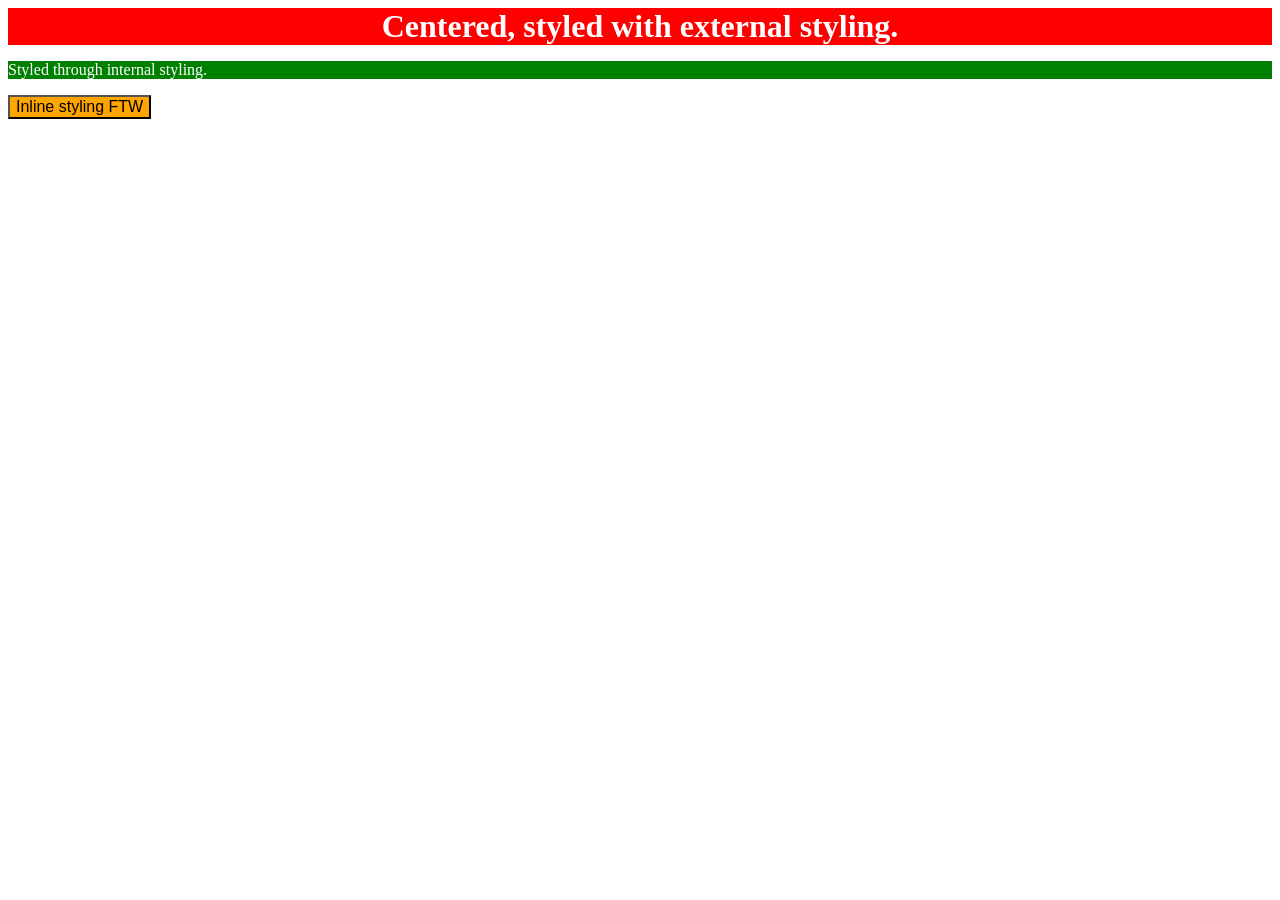
<file: index.html>
<!DOCTYPE html>
<html lang="en">
<head>
    <meta charset="UTF-8">
    <meta name="viewport" content="width=device-width, initial-scale=1.0">
    <link rel="stylesheet" href="styles.css">
    <style>
        p {
            color: white;
            background-color: green;
            font-size: 16px;
        }
    </style>
    <title>Document</title>
</head>
<body>
    <div>Centered, styled with external styling.</div>
    <p>Styled through internal styling.</p>
    <button style="color:black; background-color: orange; font-size: 16px;">Inline styling FTW</button>
</body>
</html>
</file>
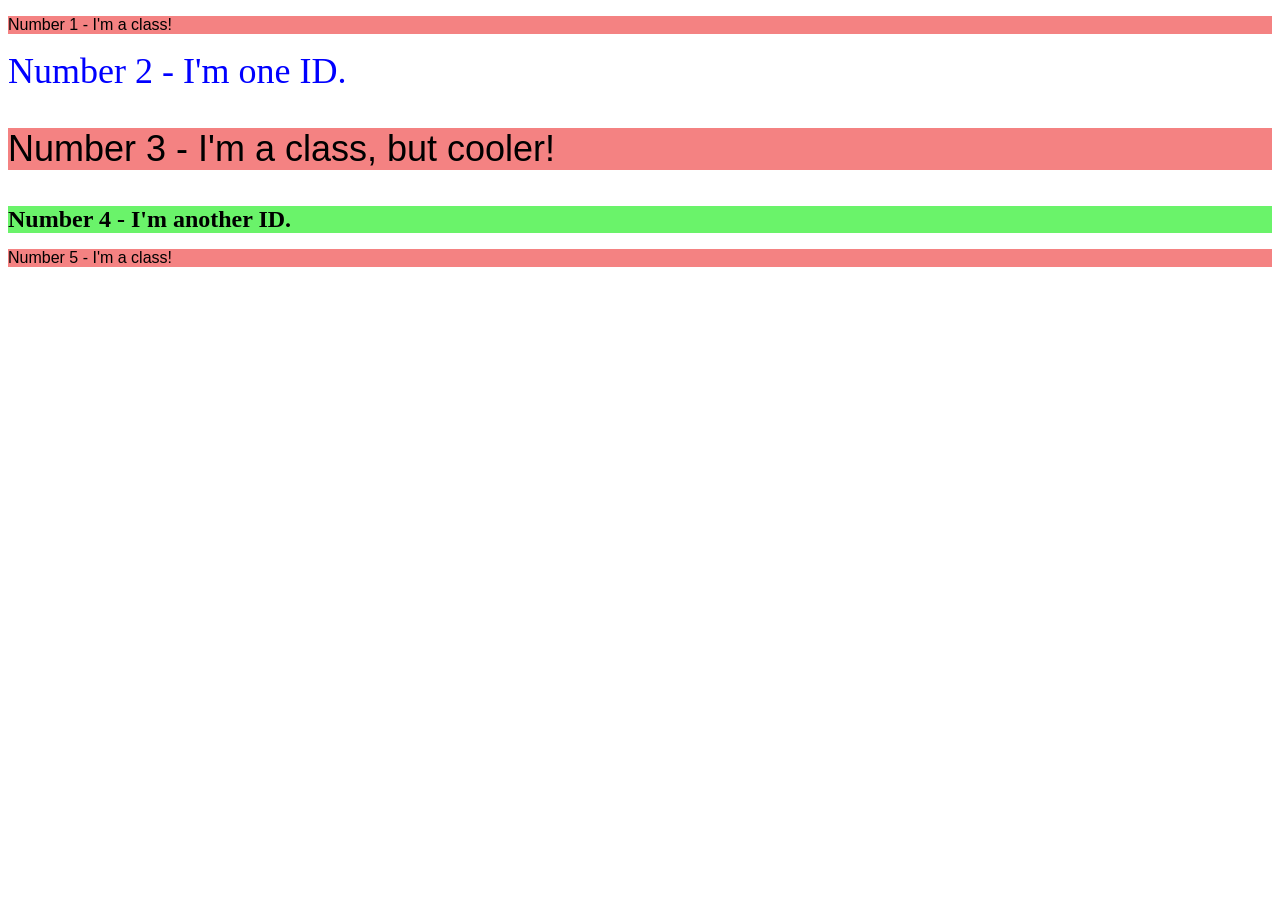
<file: 02-class-id-selectors/index.html>
<!DOCTYPE html>
<html lang="en">
  <head>
    <meta charset="UTF-8">
    <meta http-equiv="X-UA-Compatible" content="IE=edge">
    <meta name="viewport" content="width=device-width, initial-scale=1.0">
    <title>Class and ID Selectors</title>
    <link rel="stylesheet" href="style.css">
  </head>
  <body>
    <p>Number 1 - I'm a class!</p>
    <div id="two">Number 2 - I'm one ID.</div>
    <p class="coolclass">Number 3 - I'm a class, but cooler!</p>
    <div id="four">Number 4 - I'm another ID.</div>
    <p>Number 5 - I'm a class!</p>
  </body>
</html>
</file>
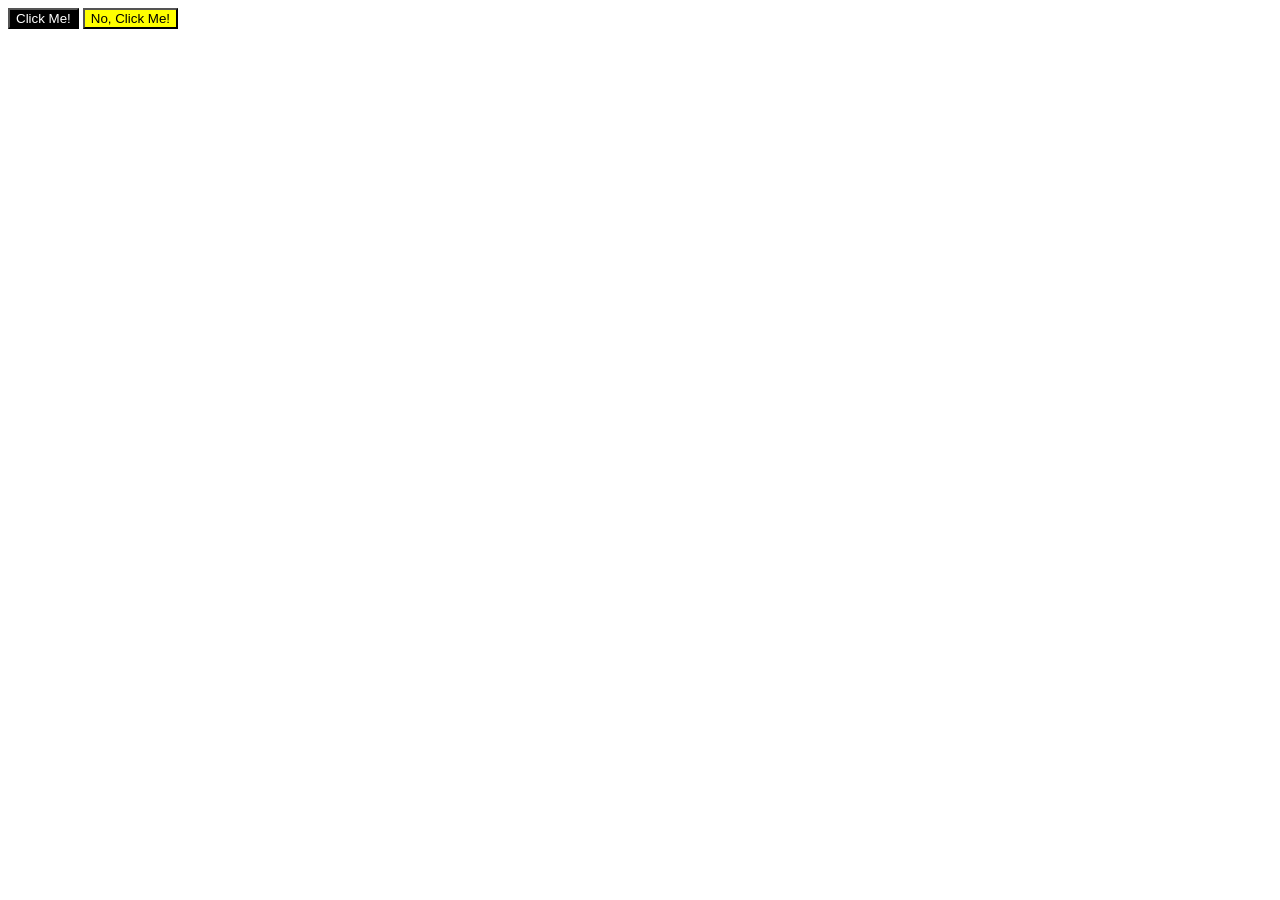
<file: 03-grouping-selectors/index.html>
<!DOCTYPE html>
<html lang="en">
  <head>
    <meta charset="UTF-8">
    <meta http-equiv="X-UA-Compatible" content="IE=edge">
    <meta name="viewport" content="width=device-width, initial-scale=1.0">
    <title>Grouping Selectors</title>
    <link rel="stylesheet" href="style.css">
  </head>
  <body>
    <button class="black">Click Me!</button>
    <button class="yellow">No, Click Me!</button>
  </body>
</html>
</file>
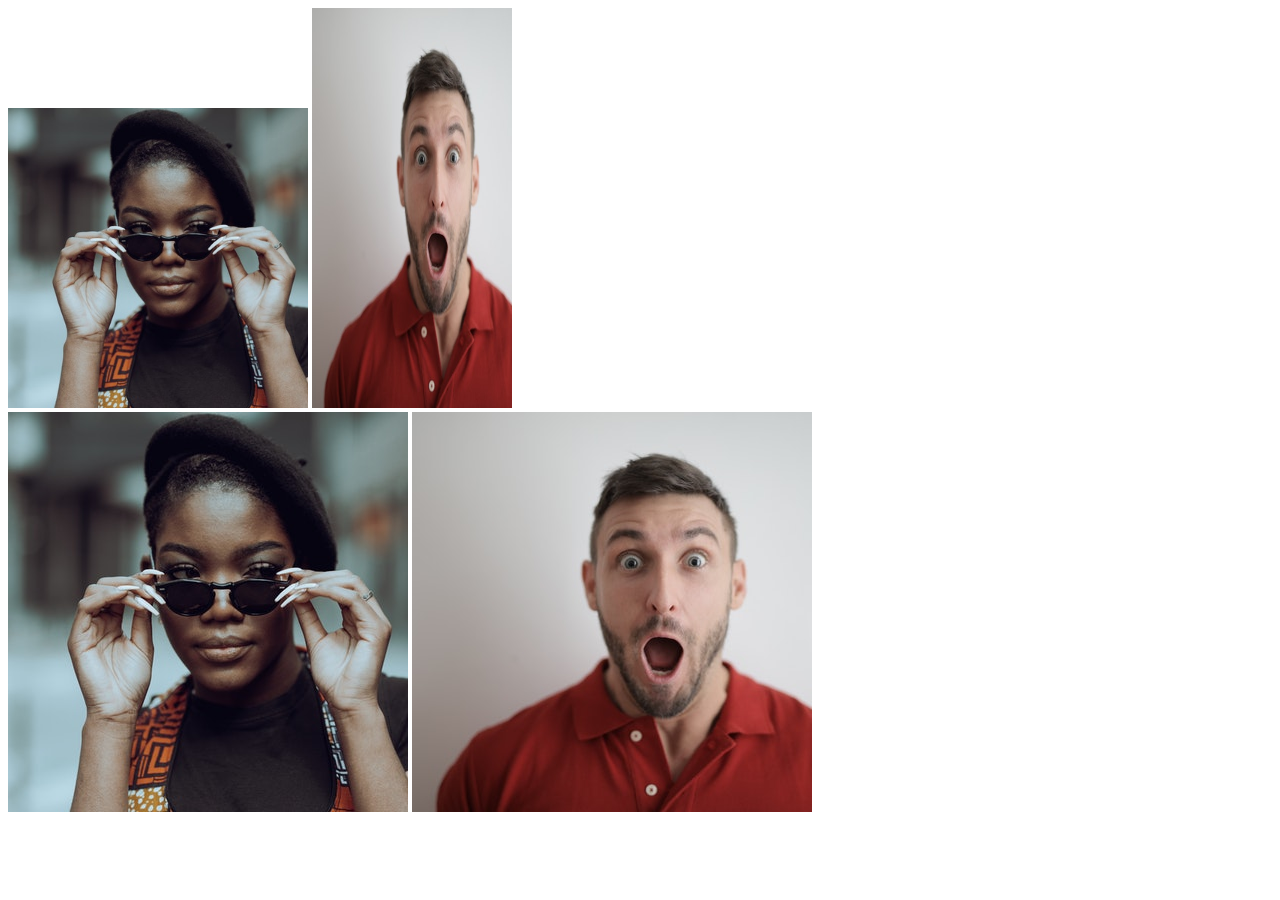
<file: 04-chaining-selectors/index.html>
<!DOCTYPE html>
<html lang="en">
  <head>
    <meta charset="UTF-8">
    <meta http-equiv="X-UA-Compatible" content="IE=edge">
    <meta name="viewport" content="width=device-width, initial-scale=1.0">
    <title>Chaining Selectors</title>
    <link rel="stylesheet" href="style.css">
  </head>
  <body>
    <!-- Use the classes BELOW this line -->
    <div>
      <img class="avatar proportioned" src="./images/pexels-katho-mutodo-8434791.jpg" alt="Woman with glasses">
      <img class="avatar distorted" src="./images/pexels-andrea-piacquadio-3777931.jpg" alt="Man with surprised expression">
    </div>
    <!-- Use the classes ABOVE this line -->
    <div>
      <img class="original proportioned" src="./images/pexels-katho-mutodo-8434791.jpg" alt="Woman with glasses">
      <img class="original distorted" src="./images/pexels-andrea-piacquadio-3777931.jpg" alt="Man with surprised expression">
    </div>
  </body>
</html>
</file>
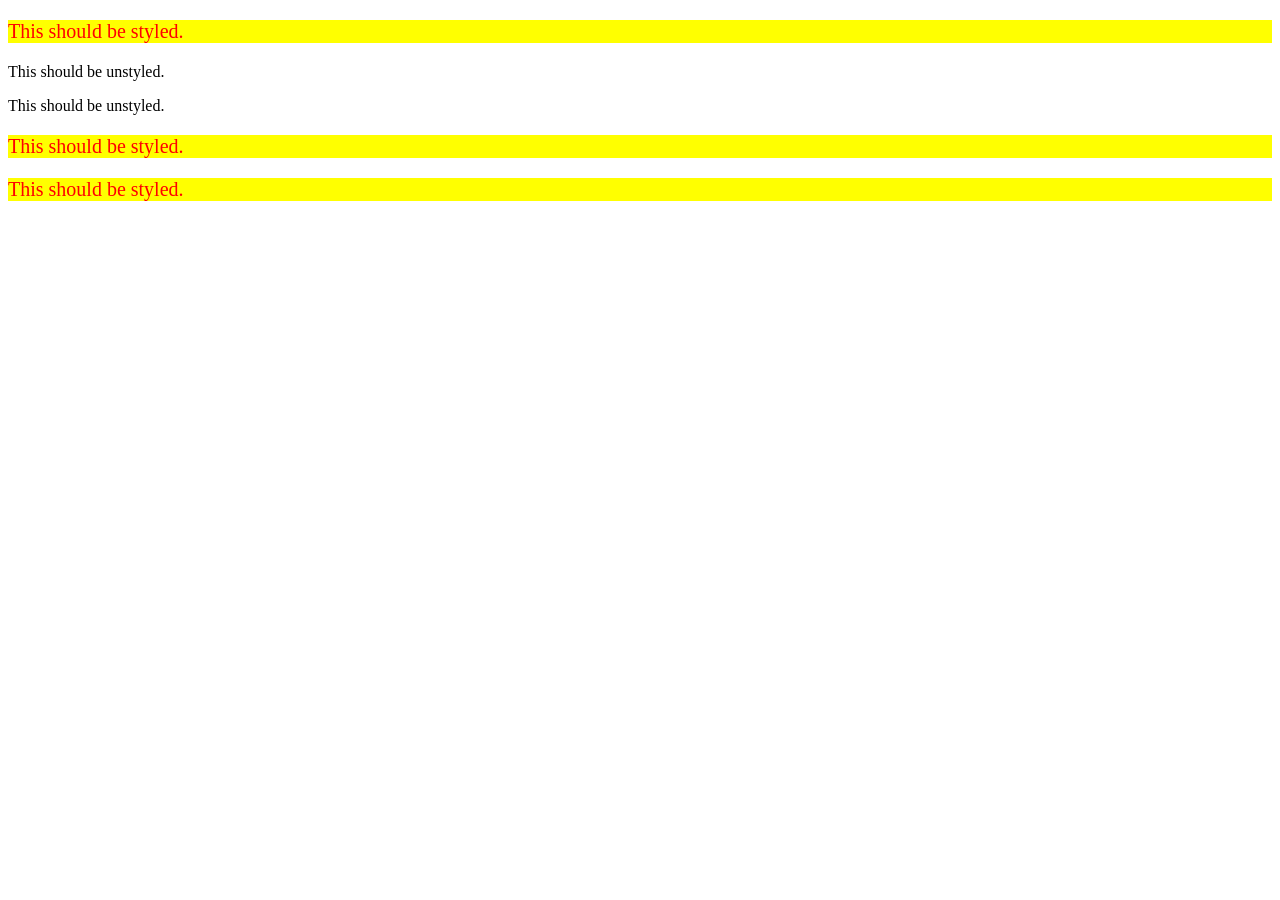
<file: 05-descendant-combinator/index.html>
<!DOCTYPE html>
<html lang="en">
  <head>
    <meta charset="UTF-8">
    <meta http-equiv="X-UA-Compatible" content="IE=edge">
    <meta name="viewport" content="width=device-width, initial-scale=1.0">
    <title>Descendant Combinator</title>
    <link rel="stylesheet" href="style.css">
  </head>
  <body>
    <div class="container">
      <p class="text">This should be styled.</p>
    </div>
    <p class="text">This should be unstyled.</p>
    <p class="text">This should be unstyled.</p>
    <div class="container">
      <p class="text">This should be styled.</p>
      <p class="text">This should be styled.</p>
    </div>
  </body>
</html>
</file>
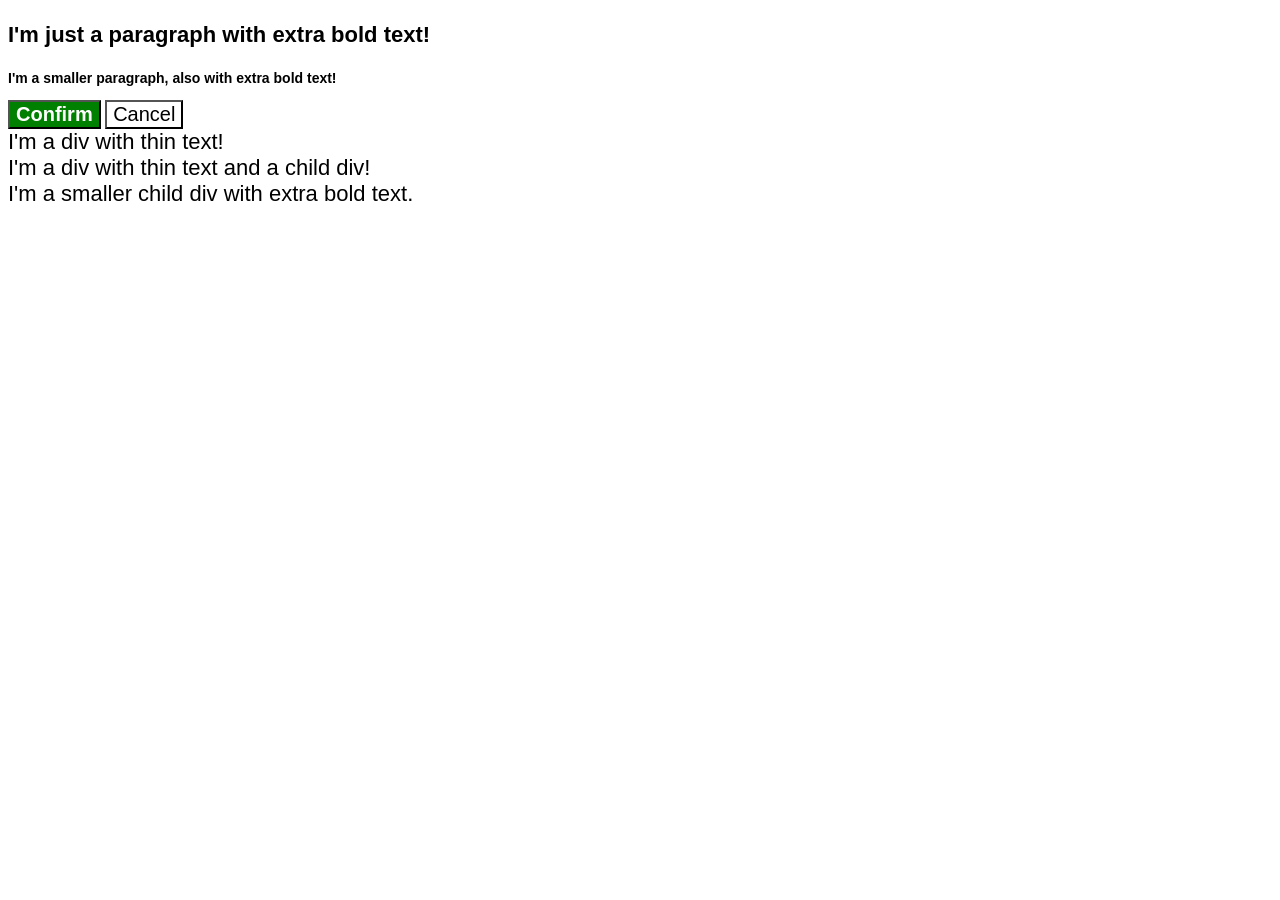
<file: cascade-fix/index.html>
<!DOCTYPE html>
<html lang="en">
  <head>
    <meta charset="UTF-8">
    <meta http-equiv="X-UA-Compatible" content="IE=edge">
    <meta name="viewport" content="width=device-width, initial-scale=1.0">
    <title>Fix the Cascade</title>
    <link rel="stylesheet" href="style.css">
  </head>
  <body>
    <p class="para">I'm just a paragraph with extra bold text!</p>
    <p class="para small-para">I'm a smaller paragraph, also with extra bold text!</p>

    <button id="confirm-button" class="button confirm">Confirm</button>
    <button id="cancel-button" class="button cancel">Cancel</button>

    <div class="text">I'm a div with thin text!</div>
    <div class="text">I'm a div with thin text and a child div!
      <div class="text child">I'm a smaller child div with extra bold text.</div>
    </div>
  </body>
</html>
</file>
<file: styles.css>
div {
    color: white;
    background-color: red;
    text-align: center;
    font-size: 32px;
    font-weight: bold;
}
</file>
<file: 02-class-id-selectors/style.css>
/* Add CSS Styling */
p {
    background-color: rgb(244, 130, 130); 
    font-family: Verdana, Geneva, Tahoma, sans-serif;
}

.coolclass {
    font-size: 36px;
}

#two {
    color: blue;
    font-size: 36px;
}

#four {
    background-color: rgb(106, 243, 106);
    font-size: 24px;
    font-weight: bold;
}
</file>
<file: 03-grouping-selectors/style.css>
.black
.yellow {
    font-size: 28px;
    font-family: Arial, Helvetica, sans-serif;
}

.black {
    background-color: black;
    color: white;
}

.yellow {
    background-color: yellow;
    }
</file>
<file: 04-chaining-selectors/style.css>
.avatar.proportioned {
    width: 300px;
    height: auto;
}

.avatar.distorted {
    width: 200px;
    height: 400px;
}
</file>
<file: 05-descendant-combinator/style.css>
.container .text {
    background-color: yellow;
    color: red;
    font-size: 20px;
    align-self: center;
}
</file>
<file: cascade-fix/style.css>
body {
  font-family: Arial, Helvetica, sans-serif;
}

.para,
.small-para {
  color: hsl(0, 0%, 0%);
  font-weight: 800;
}

.para {
  font-size: 22px;
}

.small-para {
  font-size: 14px;
  font-weight: 800;
}


.button {
  background-color: rgb(255, 255, 255);
  color: rgb(0, 0, 0);
  font-size: 20px;
}

.confirm {
  background: green;
  color: white;
  font-weight: bold;
} 

div.text {
  color: rgb(0, 0, 0);
  font-size: 22px;
  font-weight: 100;
}

.child {
  color: rgb(0, 0, 0);
  font-weight: 800;
  font-size: 14px;
}
</file>
